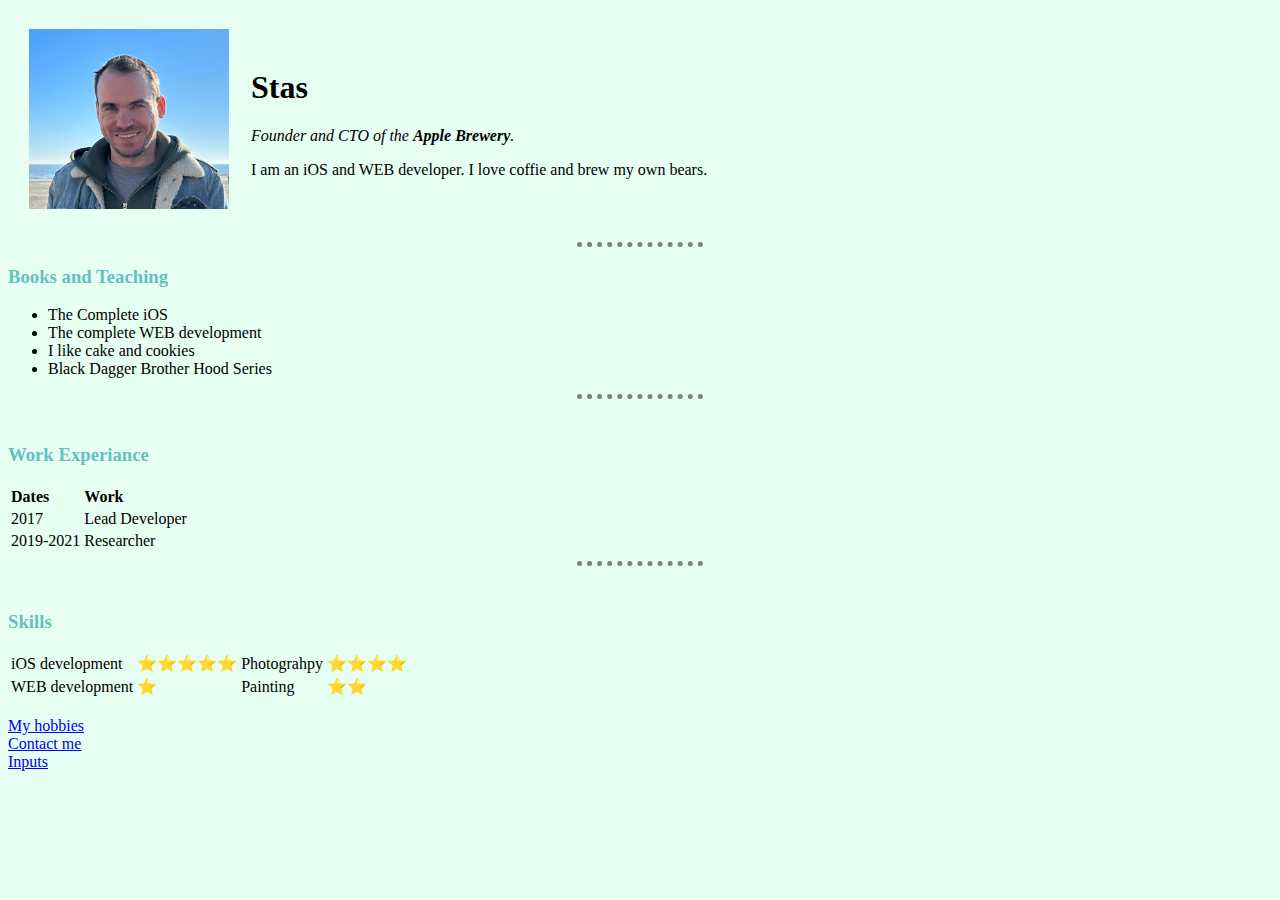
<file: index.html>
<!DOCTYPE html>
<html lang="en">

<head>
    <meta charset="UTF-8">
    <title>My personal site</title>
    <link rel="stylesheet" href="css/styles.css">
</head>

<body>
<table cellspacing="20">
    <tr>
        <td><img src="images/photo.png" alt="Stas" width="200" height="180"></td>
        <td><h1>Stas</h1>
            <p><em>Founder and CTO of the <strong>Apple Brewery</strong>.</em></p>
            <p>I am an iOS and WEB developer. I love coffie and brew my own bears.</p>
            
        </td>
     </tr>
</table><hr>
<h3>Books and Teaching</h3>
    <ul>
        <li>The Complete iOS</li>
        <li>The complete WEB development</li>
        <li>I like cake and cookies </li>
        <li>Black Dagger Brother Hood Series</li>
      </ul><hr><br>
      
<h3>Work Experiance</h3>
<table>
    <tr>
        <td><strong>Dates</td>
        <td><strong>Work</td>
    </tr>
    <tr>
        <td>2017</td>
        <td>Lead Developer</td>
    </tr>
    <tr>
        <td>2019-2021</td>
        <td>Researcher</td>
    </tr>
</table><hr><br>

<h3>Skills</h3>
<table>
<tr>
    <td>iOS development</td>
    <td>⭐️⭐️⭐️⭐️⭐️</td>
    <td>Photograhpy</td>
    <td>⭐️⭐️⭐️⭐️</td>
</tr>
<tr>
    <td>WEB development</td>
    <td>⭐️</td>
    <td>Painting</td>
    <td>⭐️⭐️</td>
</tr>

      </table><br>
<a href="hobbies.html">My hobbies</a><br>
<a href="contactMe.html">Contact me</a><br>
<a href="inputs.html">Inputs</a>




</body>

</html>
</file>
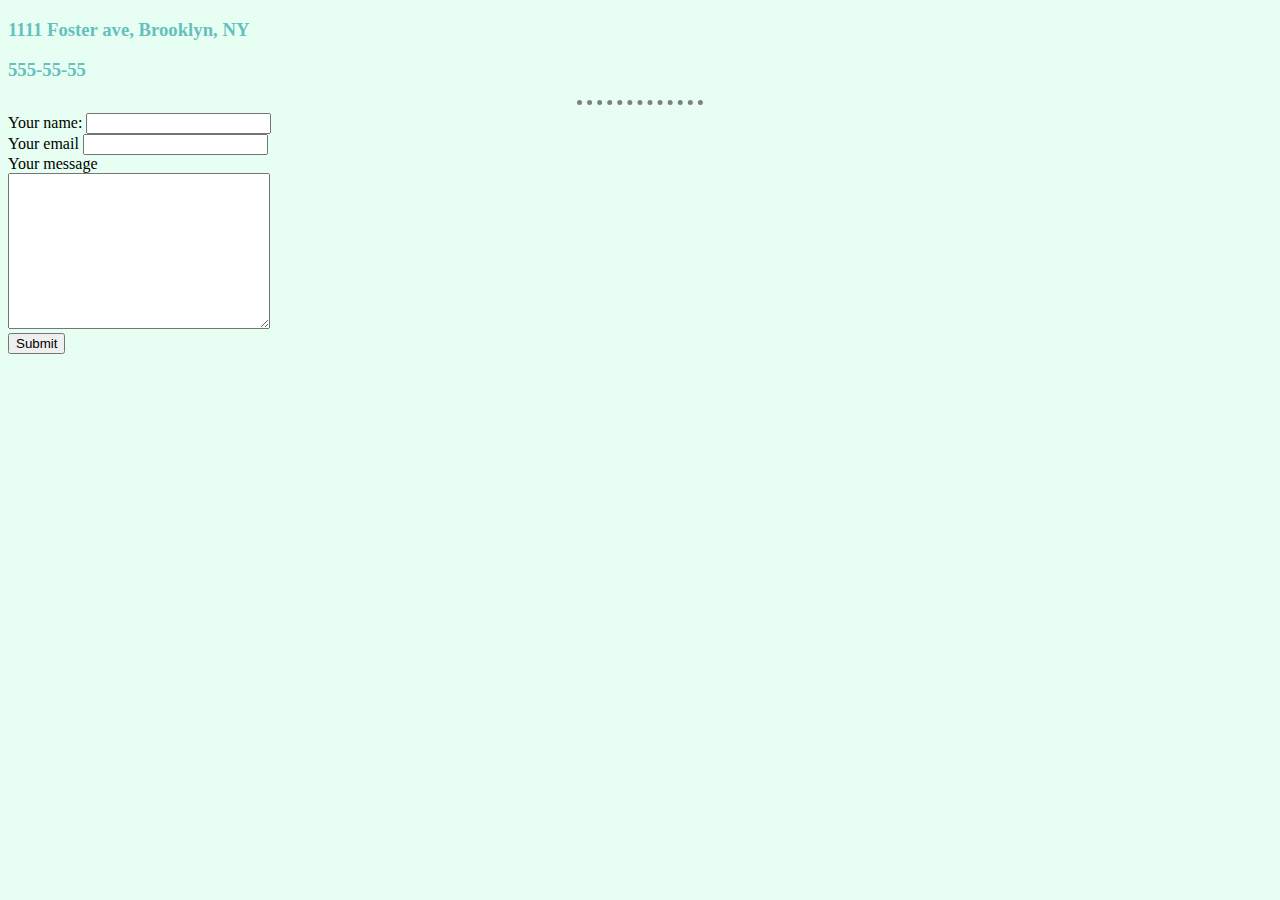
<file: contactMe.html>
<!DOCTYPE html>
<html lang="en">
<head>
    <meta charset="UTF-8">
    <title>Contact me</title>
    <link rel="stylesheet" href="css/styles.css">
</head>
<body>
    <h3>1111 Foster ave, Brooklyn, NY</h3>
    <h3>555-55-55</h3>
    <hr>
<form action="mailto:londonbrewry@gmail.com" method="post" enctype="text/plain">
    <label>Your name:</label>
    <input type="text" name="YourName" value=""><br>
    <label>Your email</label>
    <input type="email" name="yourEmail" value=""><br>
    <label>Your message</label><br> 
    <textarea name="yourMessage" id="" cols="30" rows="10"></textarea><br>
    <input type="submit" name="">
</form>


</body>
</html>
</file>
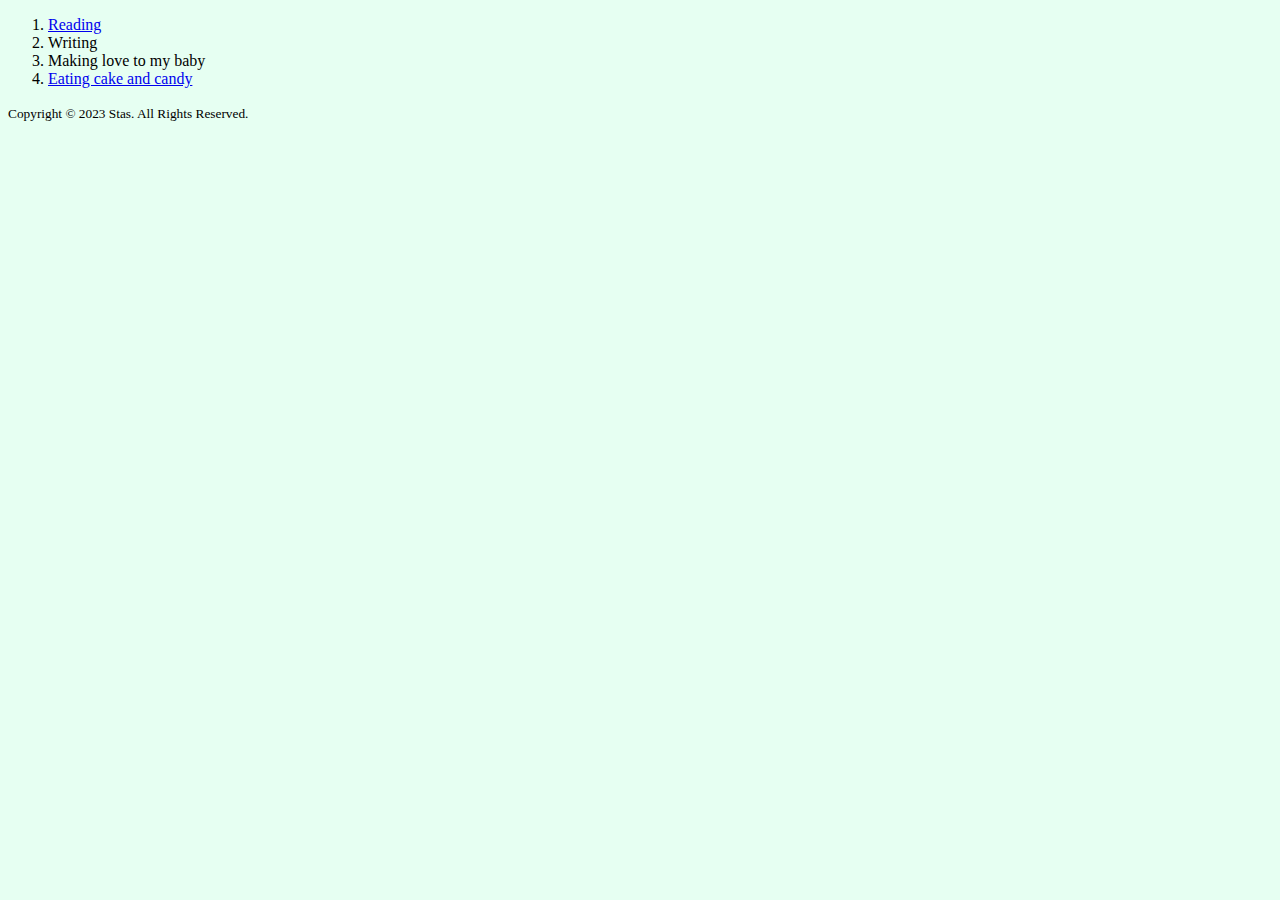
<file: hobbies.html>
<!DOCTYPE html>
<html lang="en">
<head>
    <meta charset="UTF-8">
    <title>Hobbies</title>
    <link rel="stylesheet" href="css/styles.css">
</head>
<body>
    <ol>
        <li><a href="https://en.wikipedia.org/wiki/Dune_(novel)">Reading</a></li>
        <li> </a></a> Writing </li>
        <li>Making love to my baby</li>
        <li><a href="https://www.krispykreme.com/">Eating cake and candy</a></li>
    </ol>
    <footer>
         <small>
            Copyright © 2023 Stas. All Rights Reserved.
        </small>
    </footer>
</body>
</html>
</file>
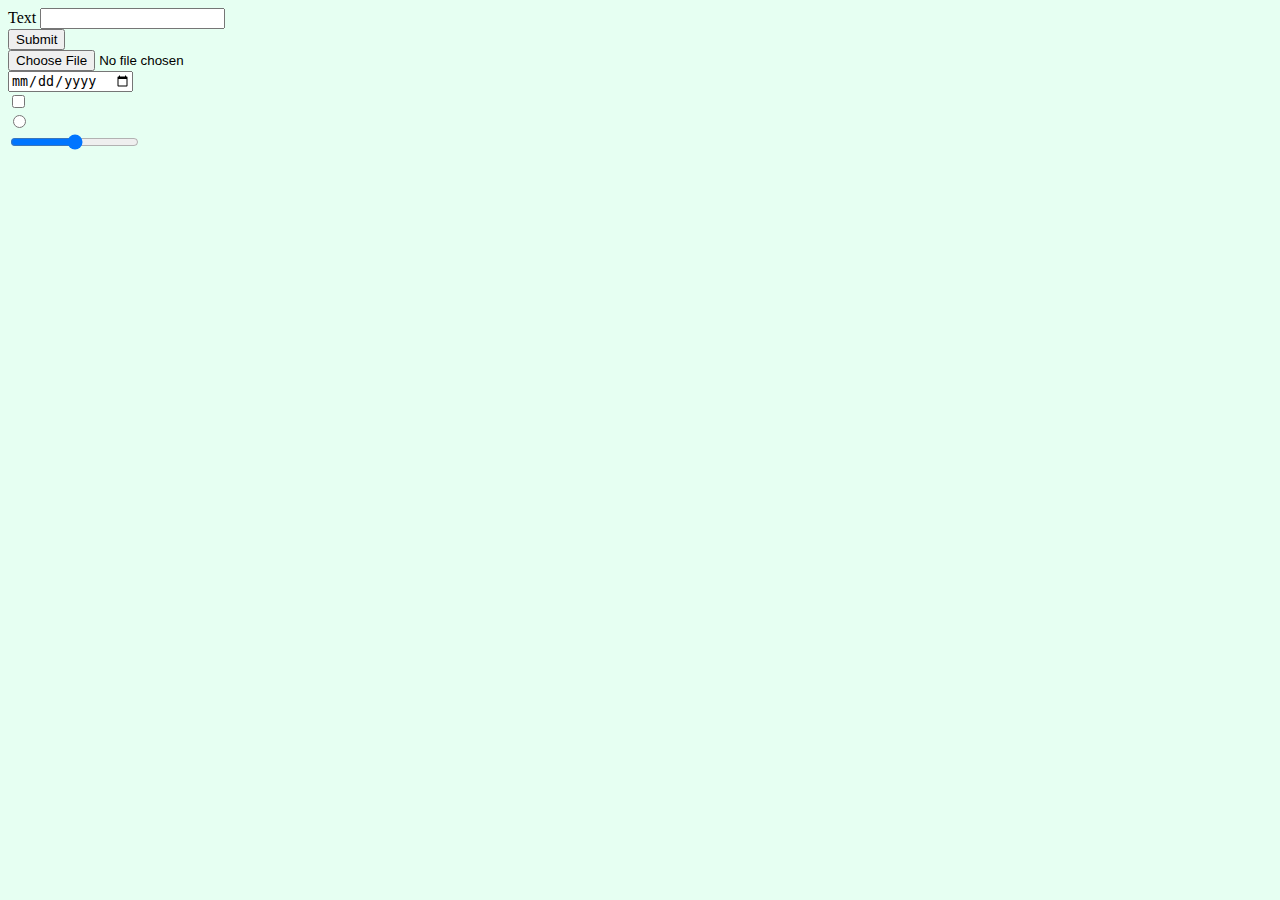
<file: inputs.html>
<!DOCTYPE html>
<html lang="en">
<head>
    <meta charset="UTF-8">
    <title>Inputs</title>
    <link rel="stylesheet" href="css/styles.css">
</head>
<body>
<form action="index.html">
    <label>Text</label>
    <input type="text"><br>
    <input type="submit" value="Submit"><br>
    <input type="file" name="Chose file" id=""><br>
    <input type="date"><br>
    <input type="checkbox"><br>
    <input type="radio"><br>
    <input type="range">
</form>
</body>
</html>
</file>
<file: css/styles.css>
body {
    background-color: #e6fff2;
}
hr {
    /* border-top: 3px dotted blue;
    width: 10%; */
    border-style: none;
    border-top-style: dotted;
    border-color: gray;
    border-width: 5px;
    width: 10%;
}
h3 {
    color: #66BFBF;
}
</file>
